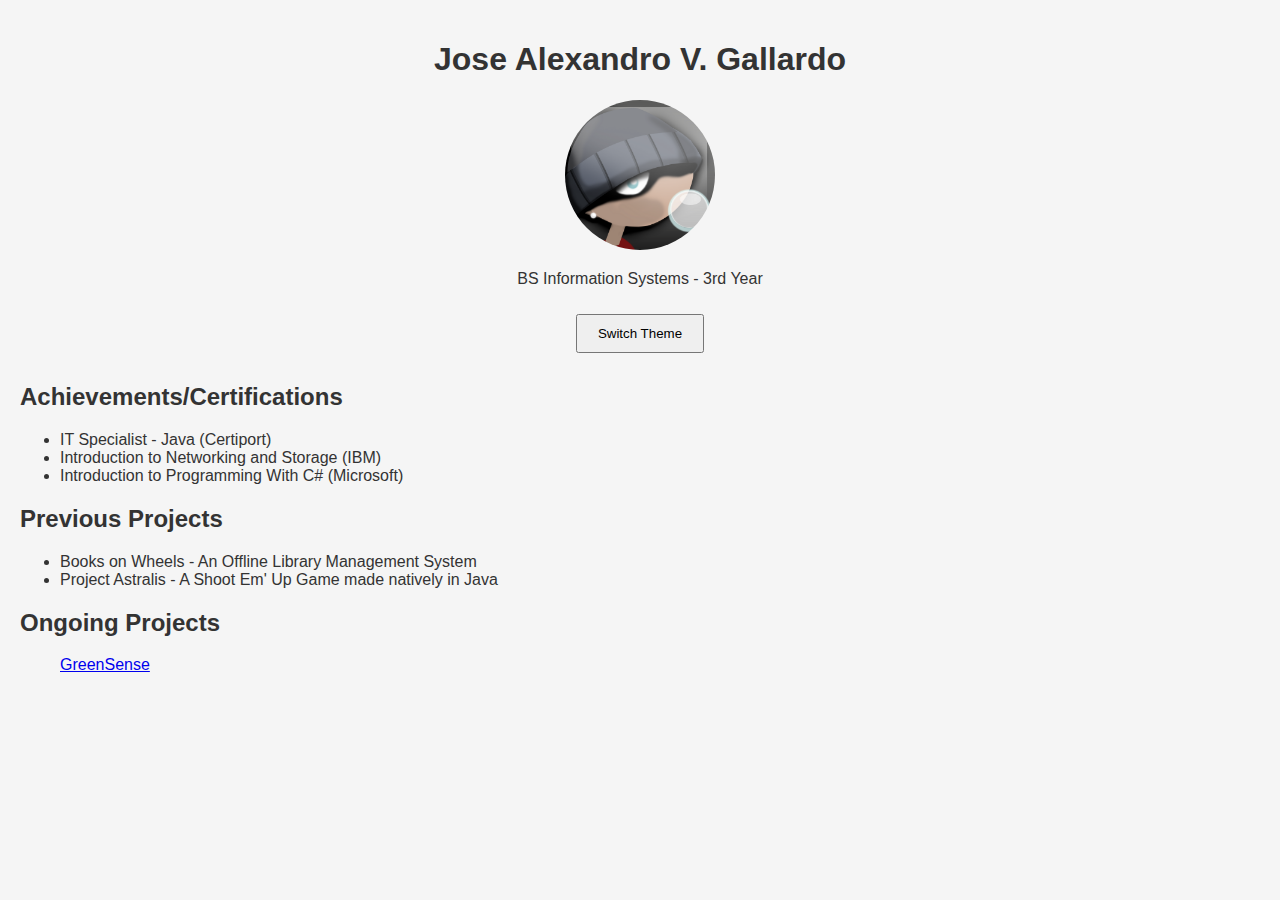
<file: index.html>
<!DOCTYPE html>
<html lang="en">
   <head>
      <meta charset="UTF-8">
      <meta name="viewport" content="width=device-width, initial-scale=1.0">
      <title>Student Portfolio</title>
      <link rel="stylesheet" href="style.css">
   </head>
   <body>
      <header>
         <h1 id="name">Jose Alexandro V. Gallardo</h1>
         <img src="projil.png" alt="Profile Picture" id="profile-img">
         <p id="BS Information Systems - 3rd year">BS Information Systems - 3rd Year</p>
         <button id="theme-toggle">Switch Theme</button>
      </header>
      <section id="achievements">
         <h2>Achievements/Certifications</h2>
         <ul>
            <li>IT Specialist - Java (Certiport)</li>
            <li>Introduction to Networking and Storage (IBM)</li>
            <li>Introduction to Programming With C# (Microsoft)</li>
         </ul>
      </section>
      <section id="projects">
         <h2>Previous Projects</h2>
         <ul>
            <li>Books on Wheels - An Offline Library Management System</li>
            <li>Project Astralis - A Shoot Em' Up Game made natively in Java</li>
         </ul>
      </section>
      <section id="currentprojects">
         <h2>Ongoing Projects</h2>
         <ul>
            <a href="https://esojodrallag.github.io/portfolio/greensense/" class=button>GreenSense</a>
         </ul>
      </section>
      <script src="script.js"></script>
   </body>
</html>
</file>
<file: style.css>
/* Default Light Theme */
body 
{
	font-family: Arial, sans-serif;
	background-color: #f5f5f5;
	color: #333;
	margin: 0;
	padding: 20px;
}

header 
{
	text-align: center;
	margin-bottom: 30px;
}

#profile-img 
{
	width: 150px;
	border-radius: 50%;
}

button 
{
	padding: 10px 20px;
	margin-top: 10px;
	cursor: pointer;
}

/* Dark Theme */
body.dark 
{
	background-color: #121212;
	color: #f5f5f5;
}

currentprojects .button
{
	text-decoration:none;
	border:#fff 1px solid;
	padding:10px 20px;
	border-radius:10px;
}
</file>
